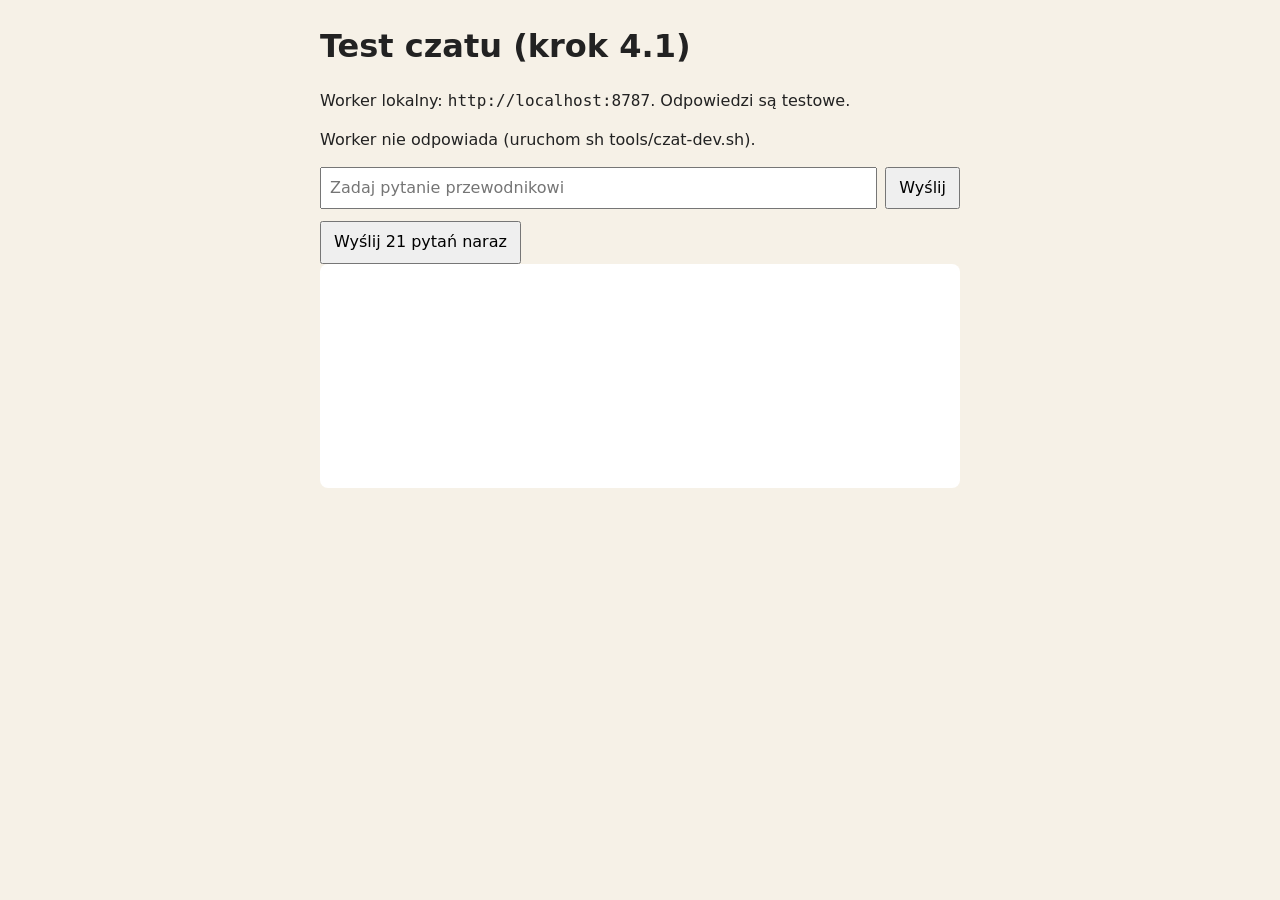
<file: tools/czat-test.html>
<!doctype html>
<html lang="pl">
<head>
<meta charset="utf-8">
<meta name="viewport" content="width=device-width, initial-scale=1">
<title>Test czatu (krok 4.1)</title>
<!-- Local check of the chat Worker (sh tools/czat-dev.sh) before the phone app from step 4.2 exists:
     http://localhost:8080/tools/czat-test.html -->
<style>
  body { font: 16px/1.4 system-ui, sans-serif; max-width: 640px; margin: 24px auto; padding: 0 16px; background: #f6f1e7; color: #222; }
  #log { background: #fff; border-radius: 8px; padding: 12px; min-height: 200px; white-space: pre-wrap; }
  .me { color: #555; } .bot { color: #0b5; } .err { color: #c30; }
  form { display: flex; gap: 8px; margin: 12px 0; } input { flex: 1; font: inherit; padding: 8px; } button { font: inherit; padding: 8px 12px; }
</style>
</head>
<body>
<h1>Test czatu (krok 4.1)</h1>
<p>Worker lokalny: <code>http://localhost:8787</code>. Odpowiedzi są testowe.</p>
<p id="stan">Sprawdzam stan…</p>
<form id="f"><input id="q" maxlength="300" placeholder="Zadaj pytanie przewodnikowi" autocomplete="off"><button>Wyślij</button></form>
<button id="burst">Wyślij 21 pytań naraz</button>
<div id="ts"></div>
<div id="log"></div>
<script src="https://challenges.cloudflare.com/turnstile/v0/api.js?render=explicit" async defer></script>
<script type="module">
const URL_CZAT = 'http://localhost:8787/api/czat';
const log = (cls, text) => { const p = document.createElement('div'); p.className = cls; p.textContent = text; document.getElementById('log').prepend(p); };
let session = '';
let siteKey = '1x00000000000000000000AA';

try {
  const stan = await (await fetch(`${URL_CZAT}/stan`)).json();
  siteKey = stan.turnstileSiteKey;
  document.getElementById('stan').textContent = stan.enabled ? 'Czat włączony.' : 'Czat odpoczywa albo jest wyłączony.';
} catch {
  document.getElementById('stan').textContent = 'Worker nie odpowiada (uruchom sh tools/czat-dev.sh).';
}

function turnstileToken() {
  return new Promise((resolve) => {
    const wait = () => (window.turnstile ? go() : setTimeout(wait, 100));
    const go = () => {
      const el = document.getElementById('ts');
      el.innerHTML = '';
      window.turnstile.render(el, { sitekey: siteKey, appearance: 'interaction-only', callback: resolve, 'error-callback': () => resolve('') });
    };
    wait();
  });
}

async function ask(question) {
  const body = { chat: 'przewodnik', question, history: [], session };
  if (!session) body.turnstile = await turnstileToken();
  try {
    const d = await (await fetch(URL_CZAT, { method: 'POST', headers: { 'Content-Type': 'application/json' }, body: JSON.stringify(body) })).json();
    if (d.ok) { session = d.session; log('bot', `Przewodnik: ${d.answer}`); } else log('err', `${d.reason}: ${d.message}${d.retryAfter ? ` (za ${d.retryAfter} s)` : ''}`);
  } catch {
    log('err', 'Brak odpowiedzi Workera.');
  }
}

document.getElementById('f').onsubmit = (e) => {
  e.preventDefault();
  const q = document.getElementById('q').value.trim();
  if (!q) return;
  log('me', `Ty: ${q}`);
  document.getElementById('q').value = '';
  ask(q);
};
document.getElementById('burst').onclick = async () => {
  for (let i = 1; i <= 21; i++) { log('me', `Ty: pytanie ${i}`); await ask(`pytanie ${i}`); }
};
</script>
</body>
</html>
</file>
